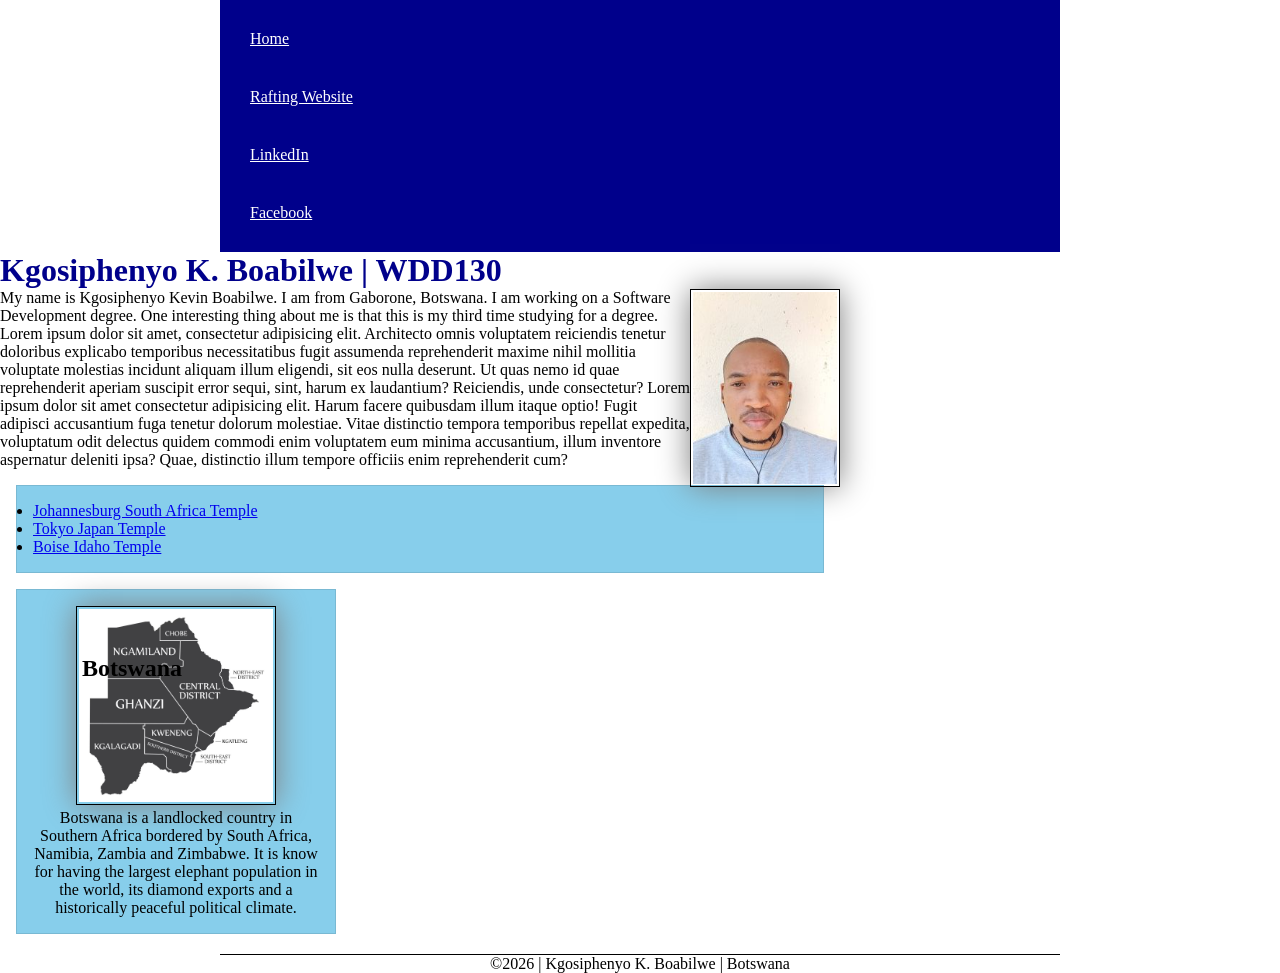
<file: index.html>
<!-- This is an HTML comment-->
<!-- This is also a comment -->

<!DOCTYPE html>
<html lang="en">

<head>
    <meta charset="UTF-8">
    <meta name="viewport" content="width=device-width, initial-scale=1.0">
    <title>Kgosiphenyo K. Boabilwe | WDD130</title>
    <meta name="description" content="Kevin's WDD130 Rafting Website">
    <meta name="author" content="Kgosiphenyo K. Boabilwe">
    <link rel="stylesheet" href="styles/styles.css">
</head>

<body>
    <header>
        <nav>
            <a href="#">Home</a>
            <a href="wwr/">Rafting Website</a>
            <a href="https://linkedin.com" target="_blank">LinkedIn</a>
            <a href="https://facebook.com" target="_blank">Facebook</a>
        </nav>
    </header>
    <main>
        <h1>Kgosiphenyo K. Boabilwe | WDD130</h1>
        <img src="week01/images/profile.jpg" alt="Kgosiphenyo K. Boabilwe" width="200">
        <p>My name is Kgosiphenyo Kevin Boabilwe. I am from Gaborone, Botswana. I am working on a
            Software
            Development degree. One interesting thing about me is that this is my third time
            studying for a
            degree. Lorem ipsum dolor sit amet, consectetur adipisicing elit. Architecto omnis
            voluptatem reiciendis tenetur doloribus explicabo temporibus necessitatibus fugit
            assumenda reprehenderit maxime nihil mollitia voluptate molestias incidunt aliquam illum
            eligendi, sit eos nulla deserunt. Ut quas nemo id quae reprehenderit aperiam suscipit
            error sequi, sint, harum ex laudantium? Reiciendis, unde consectetur? Lorem ipsum dolor
            sit amet consectetur adipisicing elit. Harum facere quibusdam illum itaque optio! Fugit
            adipisci accusantium fuga tenetur dolorum molestiae. Vitae distinctio tempora temporibus
            repellat expedita, voluptatum odit delectus quidem commodi enim voluptatem eum minima
            accusantium, illum inventore aspernatur deleniti ipsa? Quae, distinctio illum tempore
            officiis enim reprehenderit cum?</p>
        <ul class="box">
            <li><a href="https://www.churchofjesuschrist.org/temples/details/johannesburg-south-africa-temple?lang=eng"
                  target="_blank">Johannesburg
                    South Africa Temple</a></li>
            <li><a href="https://www.churchofjesuschrist.org/temples/details/tokyo-japan-temple?lang=eng"
                  target="_blank">Tokyo
                    Japan Temple</a>
            </li>
            <li><a href="https://www.churchofjesuschrist.org/temples/details/boise-idaho-temple?lang=eng"
                  target="_blank">Boise
                    Idaho Temple</a></li>
        </ul>
    </main>
    <aside class="box">
        <h2>Botswana</h2>
        <img src="week02/images/subdistricts-of-botswana.jpg" alt="Botswana and its Districts">
        <p>Botswana is a landlocked country in Southern Africa bordered by South Africa, Namibia,
            Zambia and Zimbabwe. It is know for having the largest elephant population
            in the world, its diamond exports and a historically peaceful political climate.</p>
    </aside>
    <footer>
        <p>&copy;2026 | Kgosiphenyo K. Boabilwe | Botswana</p>
    </footer>
</body>

</html>
</file>
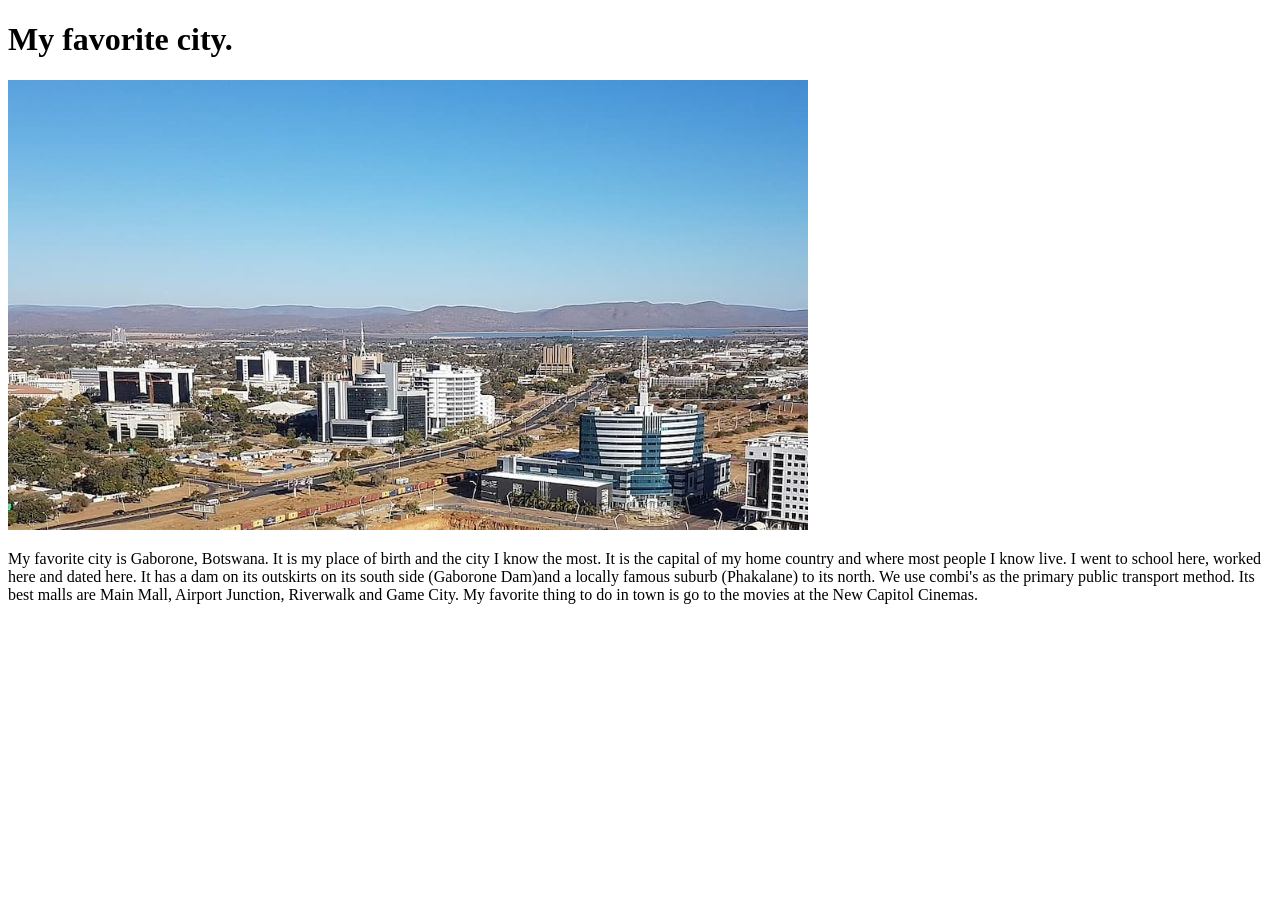
<file: week01/favorite-city.html>
<!DOCTYPE html>
<html lang="en">

<head>
    <meta charset="UTF-8">
    <meta name="viewport" content="width=device-width, initial-scale=1.0">
    <title>Favorite City</title>
</head>

<body>
    <h1>My favorite city.</h1>
    <img src="images/view-from-i-tower small.jpg"
      alt="Skyline view of Gaborone, with dam in background, from I-Tower">
    <p>My favorite city is Gaborone, Botswana. It is my place of birth and the city I
        know
        the most.
        It is the capital of my home country and where most people I know live. I went to school
        here, worked here and dated here. It has a dam on its outskirts on its south side (Gaborone
        Dam)and a
        locally famous suburb (Phakalane) to its north. We use combi's as the primary public
        transport
        method.
        Its best malls are Main Mall, Airport Junction, Riverwalk and Game City. My favorite thing
        to do
        in town is go to the movies at the New Capitol Cinemas.</p>
</body>

</html>
</file>
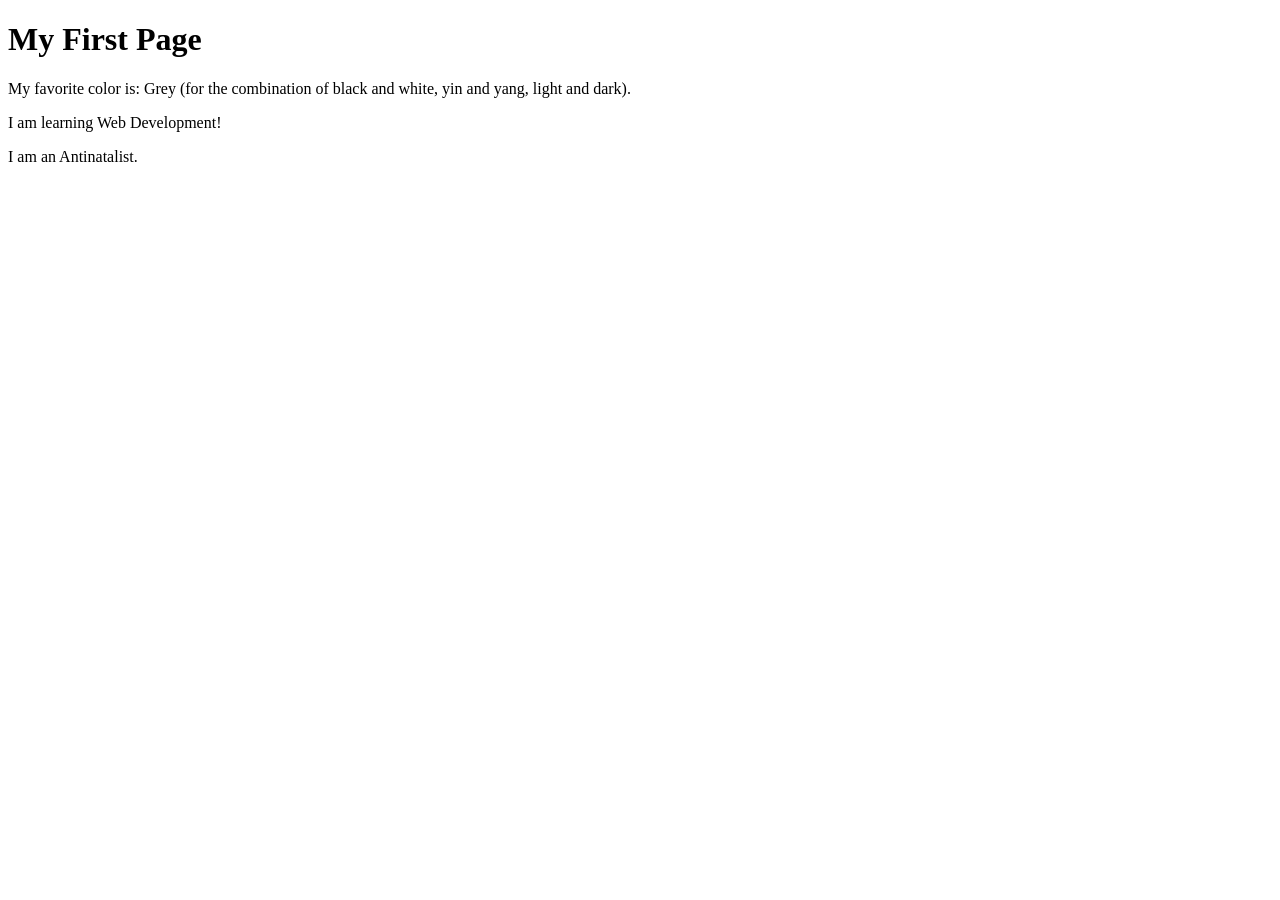
<file: week01/first-page.html>
<!DOCTYPE html>
<html lang="en">

<head>
    <meta charset="UTF-8">
    <meta name="viewport" content="width=device-width, initial-scale=1.0">
    <title>My First Page</title>
</head>

<body>
    <h1>My First Page</h1>
    <p>My favorite color is: Grey (for the combination of black and white, yin and yang, light and
        dark).</p>
    <p>I am learning Web Development!</p>
    <p>I am an Antinatalist.</p>
</body>

</html>
</file>
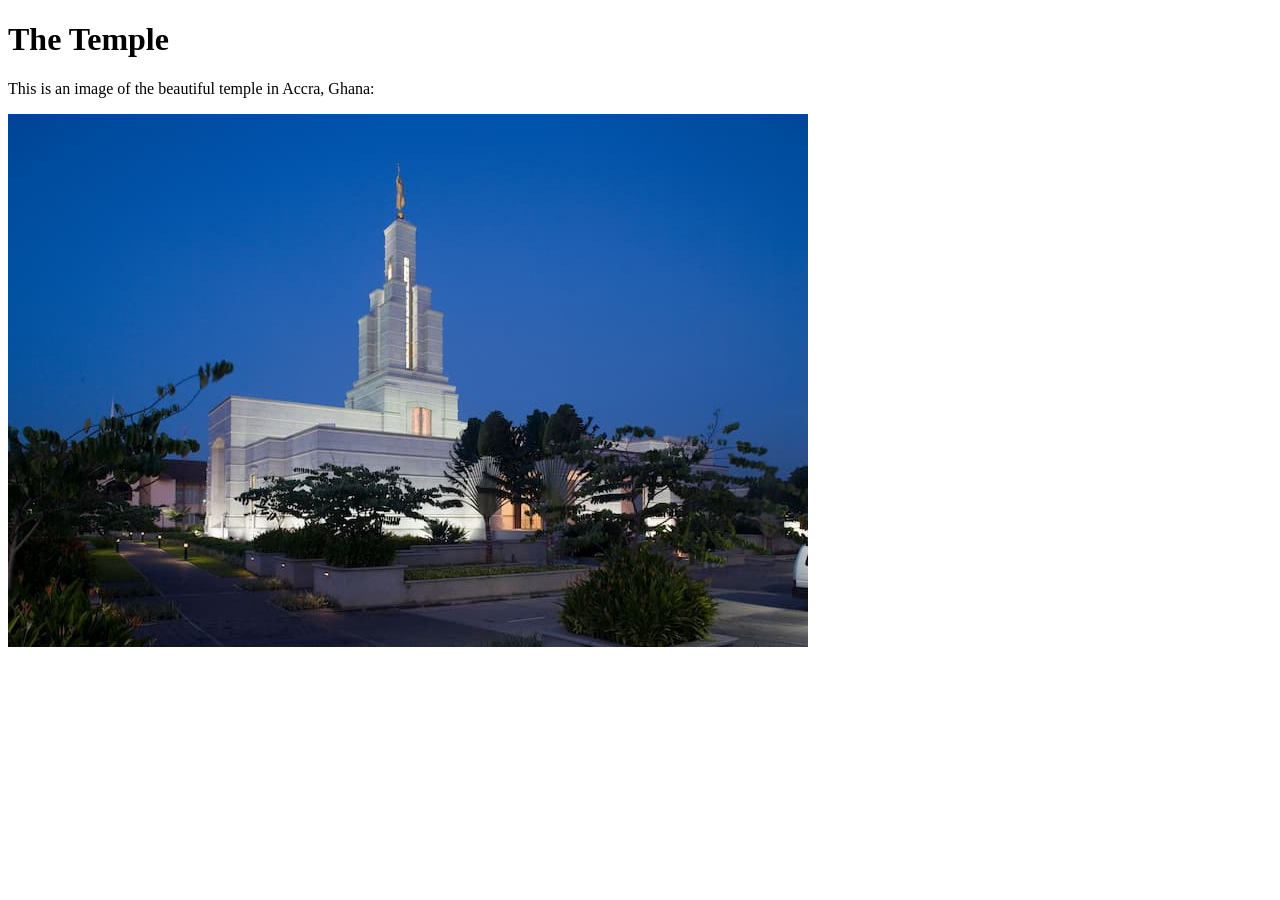
<file: week01/images-solution.html>
<!DOCTYPE html>
<html lang="en">
<head>
    <meta charset="UTF-8">
    <meta name="viewport" content="width=device-width, initial-scale=1.0">
    <title>Temple Image</title>
</head>
<body>
    <h1>The Temple</h1>
    <p>This is an image of the beautiful temple in Accra, Ghana:</p>
    <img src="images/temple-small.jpg" alt="The Accra Ghana Temple">
    
</body>
</html>
</file>
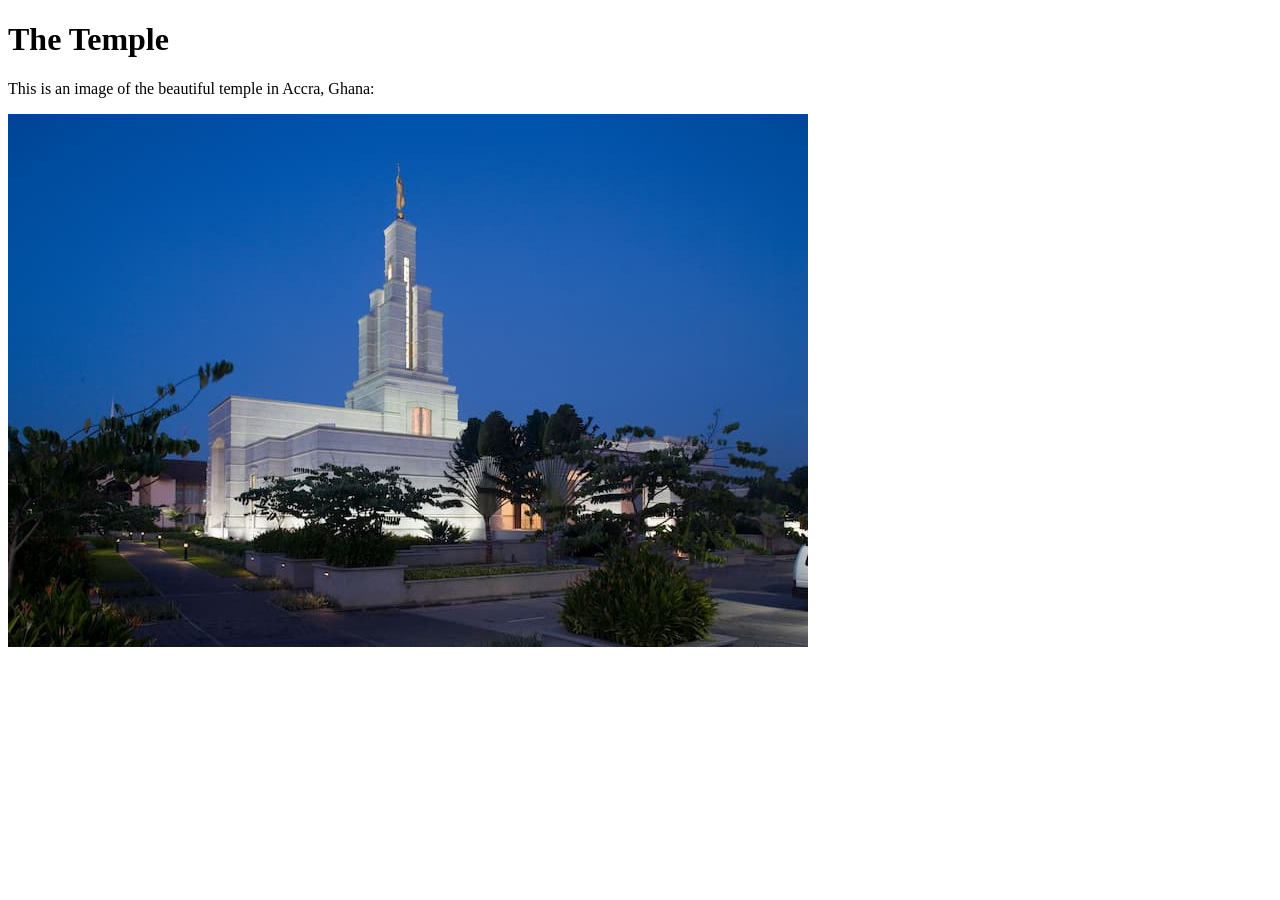
<file: week01/images.html>
<!DOCTYPE html>
<html lang="en">

<head>
    <meta charset="UTF-8">
    <meta name="viewport" content="width=device-width, initial-scale=1.0">
    <title>Temple Image</title>
</head>

<body>
    <h1>The Temple</h1>
    <p>This is an image of the beautiful temple in Accra, Ghana:</p>
    <img src="images/temple-small.jpg" alt="The Accra Ghana Temple">

</body>

</html>
</file>
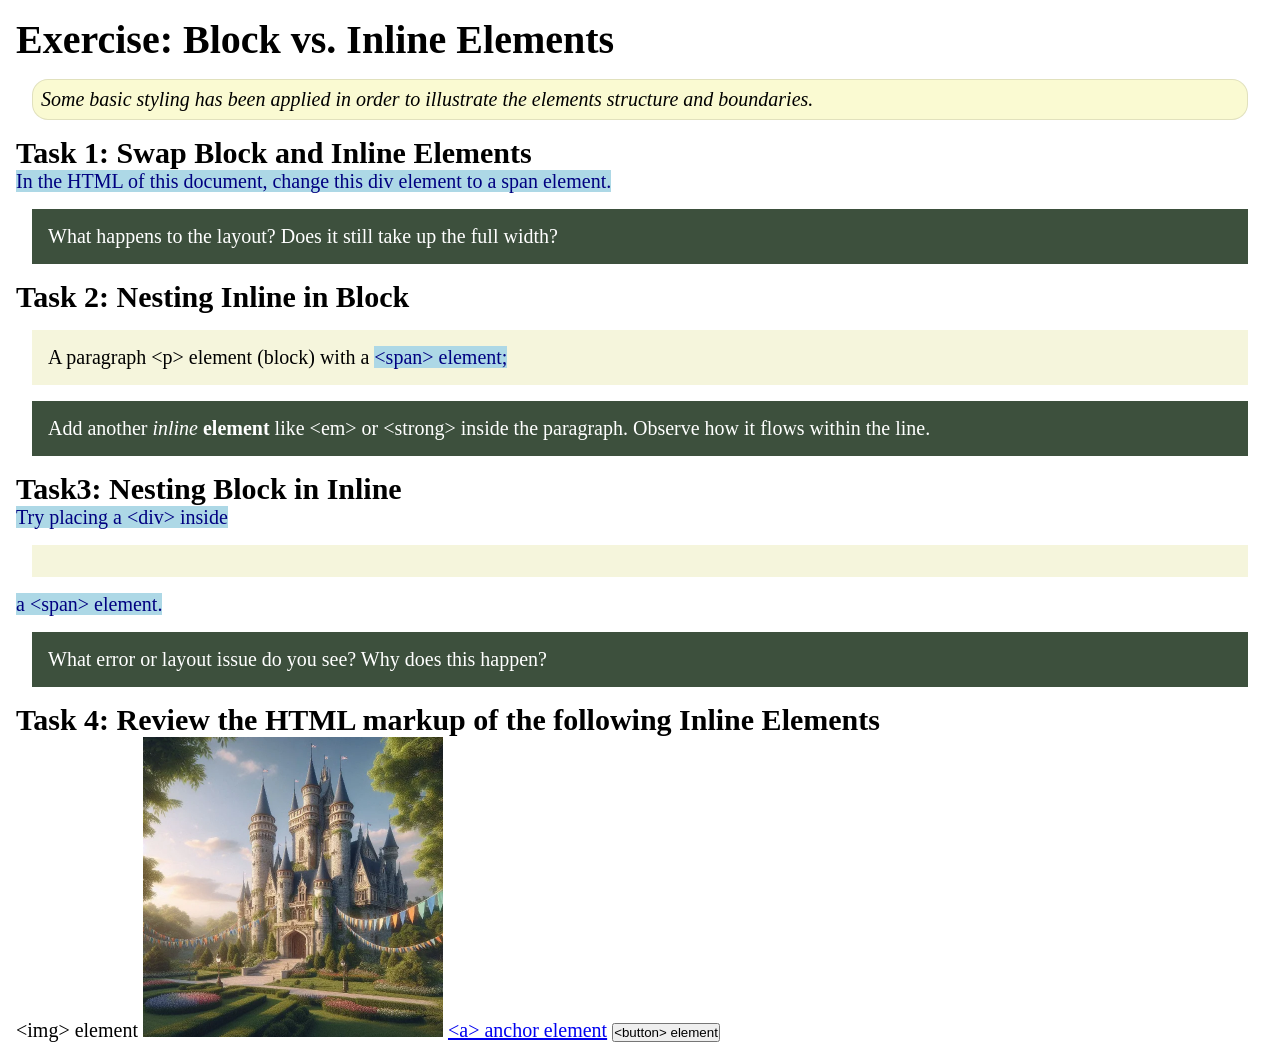
<file: week02/block-vs-inline.html>
<!DOCTYPE html>
<html lang="en">

<head>
    <meta charset="UTF-8">
    <meta name="viewport" content="width=device-width, initial-scale=1.0">
    <title>Exercise: Block vs. Inline Elements</title>
    <link rel="stylesheet" href="styles/block-vs-inline.css">
</head>

<body>
    <main>
        <h1>Exercise: Block vs. Inline Elements</h1>
        <p class="note">Some basic styling has been applied in order to illustrate the elements
            structure and
            boundaries.</p>

        <h2>Task 1: Swap Block and Inline Elements</h2>
        <span>In the HTML of this document, change this div element to a span element.</span>

        <p class="question">What happens to the layout? Does it still take up the full width?</p>

        <h2>Task 2: Nesting Inline in Block</h2>
        <p>A paragraph &lt;p&gt; element (block) with a <span>&lt;span&gt; element;</span></p>
        <p class="question">Add another <em>inline</em> <strong>element</strong> like &lt;em&gt; or
            &lt;strong&gt; inside the
            paragraph. Observe
            how it flows within the line.</p>

        <h2>Task3: Nesting Block in Inline</h2>
        <span>Try placing a &lt;div&gt; inside<div></div> a &lt;span&gt; element.</span>
        <p class="question">What error or layout issue do you see? Why does this happen?</p>


        <h2>Task 4: Review the HTML markup of the following Inline Elements</h2>
        &lt;img&gt; element
        <img src="images/castle.webp" alt="placeholder image (images are inline)" width="300"
          height="300">
        <a href="https://churchofjesuschrist.org">&lt;a&gt; anchor element</a>
        <button type="button">&lt;button&gt; element</button>
    </main>
</body>

</html>
</file>
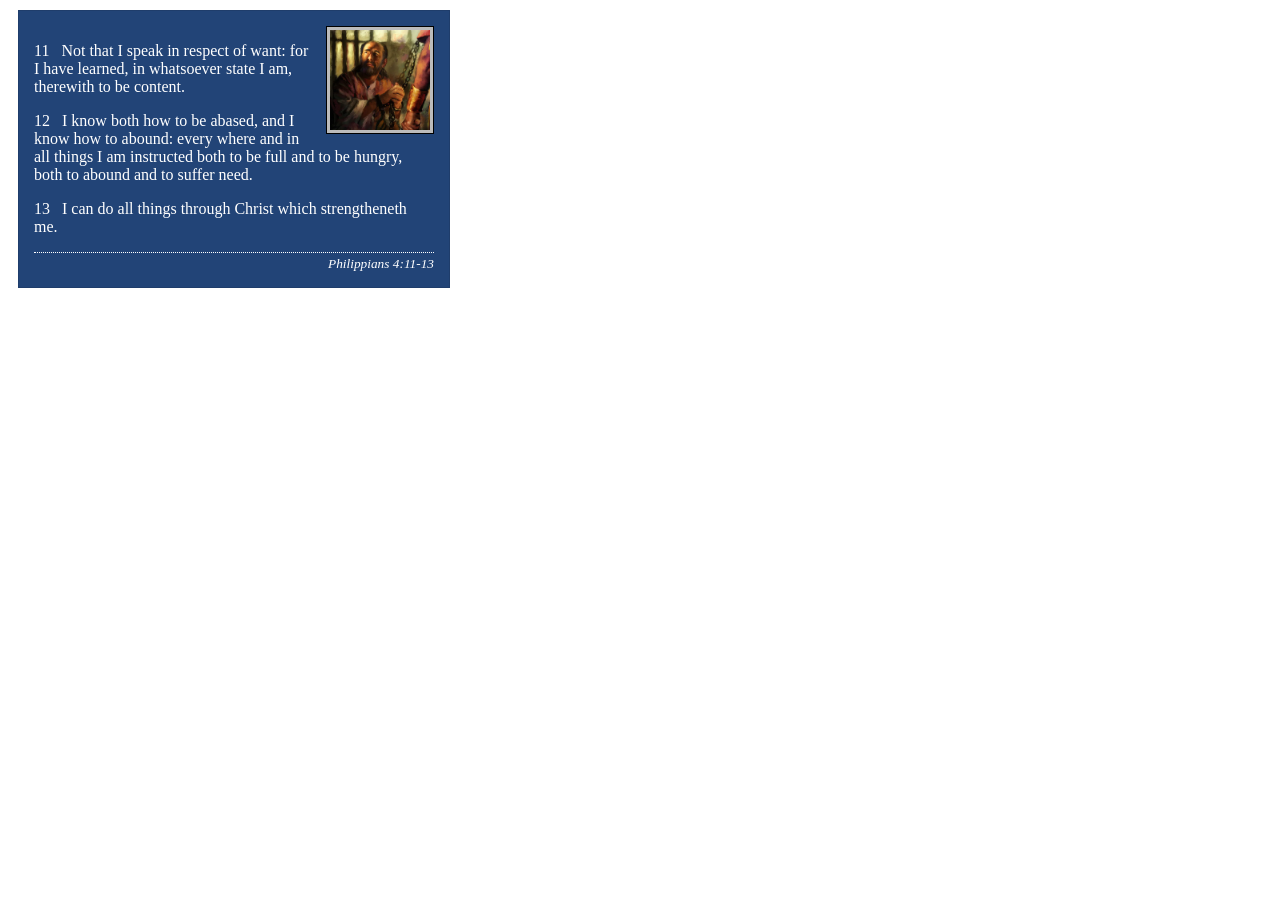
<file: week02/box-model-solution.html>
<!DOCTYPE html>
<html lang="en">
<head>
    <meta charset="UTF-8">
    <meta name="viewport" content="width=device-width, initial-scale=1.0">
    <title>Box Model Activity</title>
    <link rel="stylesheet" href="styles/box-model-solution.css">
</head>
<body>
    <main>
        <div class="callout">
            <img src="images/apostle-paul-imprisoned.webp" alt="Paul the Apostle - Imprisoned in Rome" width="200" height="200">
            <blockquote>
                <p>11 &nbsp; Not that I speak in respect of want: for I have learned, in whatsoever state I am, therewith to be content.</p>
                <p>12 &nbsp; I know both how to be abased, and I know how to abound: every where and in all things I am instructed both to be full and to be hungry, both to abound and to suffer need.</p>
                <p>13 &nbsp; I can do all things through Christ which strengtheneth me.</p>
            </blockquote>
            <cite>Philippians 4:11-13</cite>
        </div>
    </main>
</body>
</html>
</file>
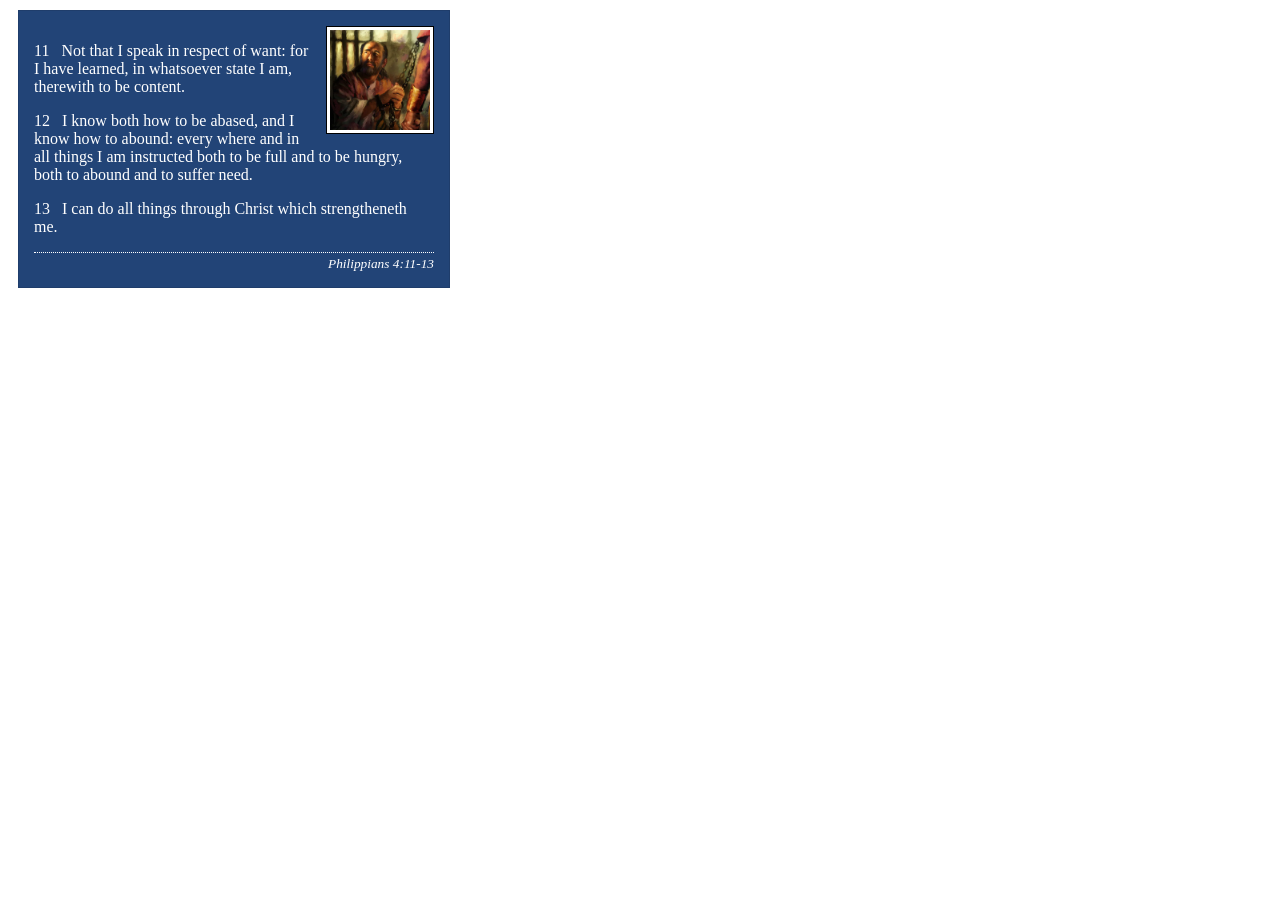
<file: week02/box-model.html>
<!DOCTYPE html>
<html lang="en">

<head>
    <meta charset="UTF-8">
    <meta name="viewport" content="width=device-width, initial-scale=1.0">
    <title>Box Model Activity</title>
    <link rel="stylesheet" href="styles/box-model.css">
</head>

<body>
    <main>
        <div class="callout">
            <img src="images/apostle-paul-imprisoned.webp"
              alt="Paul the Apostle - Imprisoned in Rome" width="200" height="200">
            <blockquote>
                <p>11 &nbsp; Not that I speak in respect of want: for I have learned, in whatsoever
                    state I am, therewith to be content.</p>
                <p>12 &nbsp; I know both how to be abased, and I know how to abound: every where and
                    in all things I am instructed both to be full and to be hungry, both to abound
                    and to suffer need.</p>
                <p>13 &nbsp; I can do all things through Christ which strengtheneth me.</p>
            </blockquote>
            <cite>Philippians 4:11-13</cite>
        </div>
    </main>
</body>

</html>
</file>
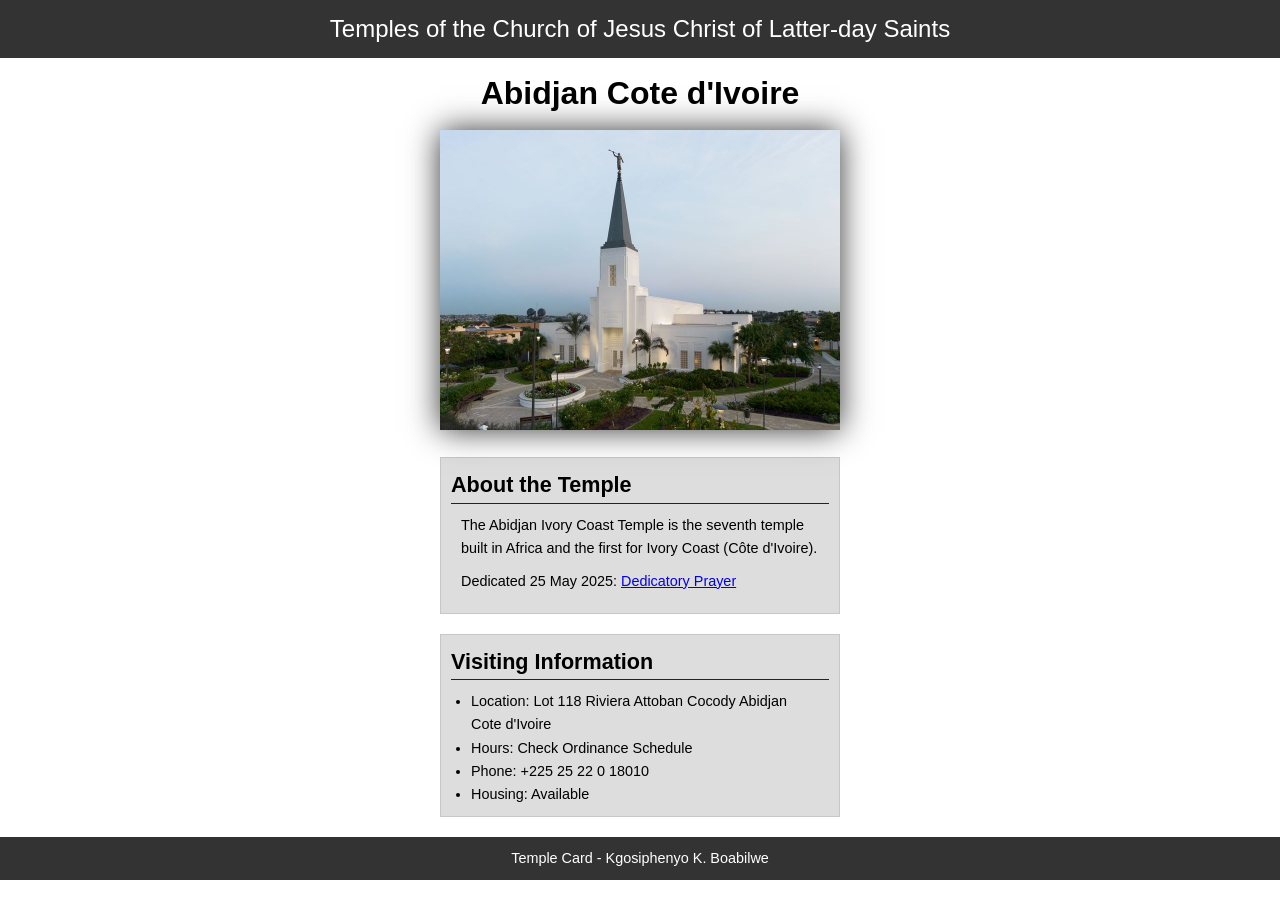
<file: week02/temple.html>
<!DOCTYPE html>
<html lang="en">

<head>
    <meta charset="UTF-8">
    <meta name="viewport" content="width=device-width, initial-scale=1.0">
    <title>Temple Card - Abidjan Cote d'Ivoire</title>
    <link rel="stylesheet" href="styles/temple.css">
</head>

<body>
    <header>
        <p>Temples of the Church of Jesus Christ of Latter-day Saints</p>
    </header>
    <main>
        <h1>Abidjan Cote d'Ivoire</h1>
        <picture>
            <img src="images/abidjan-ivory-coast.jpeg" alt="Abidjan Cote d'Ivoire Temple">
        </picture>
        <section>
            <h2>About the Temple</h2>
            <p>The Abidjan Ivory Coast Temple is the seventh temple built in Africa and the first
                for Ivory Coast (Côte
                d'Ivoire).</p>
            <p>Dedicated 25 May 2025: <a
                  href="https://www.churchofjesuschrist.org/temples/dedicatory-prayer/abidjan-ivory-coast-temple/2025-05-25?lang=eng"
                  target="_blank" rel="noopener noreferrer">Dedicatory Prayer</a></p>
        </section>
        <section>
            <h2>Visiting Information</h2>
            <ul>
                <li>Location: Lot 118 Riviera Attoban Cocody Abidjan Cote d'Ivoire</li>
                <li>Hours: Check Ordinance Schedule</li>
                <li>Phone: +225 25 22 0 18010</li>
                <li>Housing: Available</li>
            </ul>
        </section>
    </main>
    <footer>
        <p>Temple Card - Kgosiphenyo K. Boabilwe</p>
    </footer>
</body>

</html>
</file>
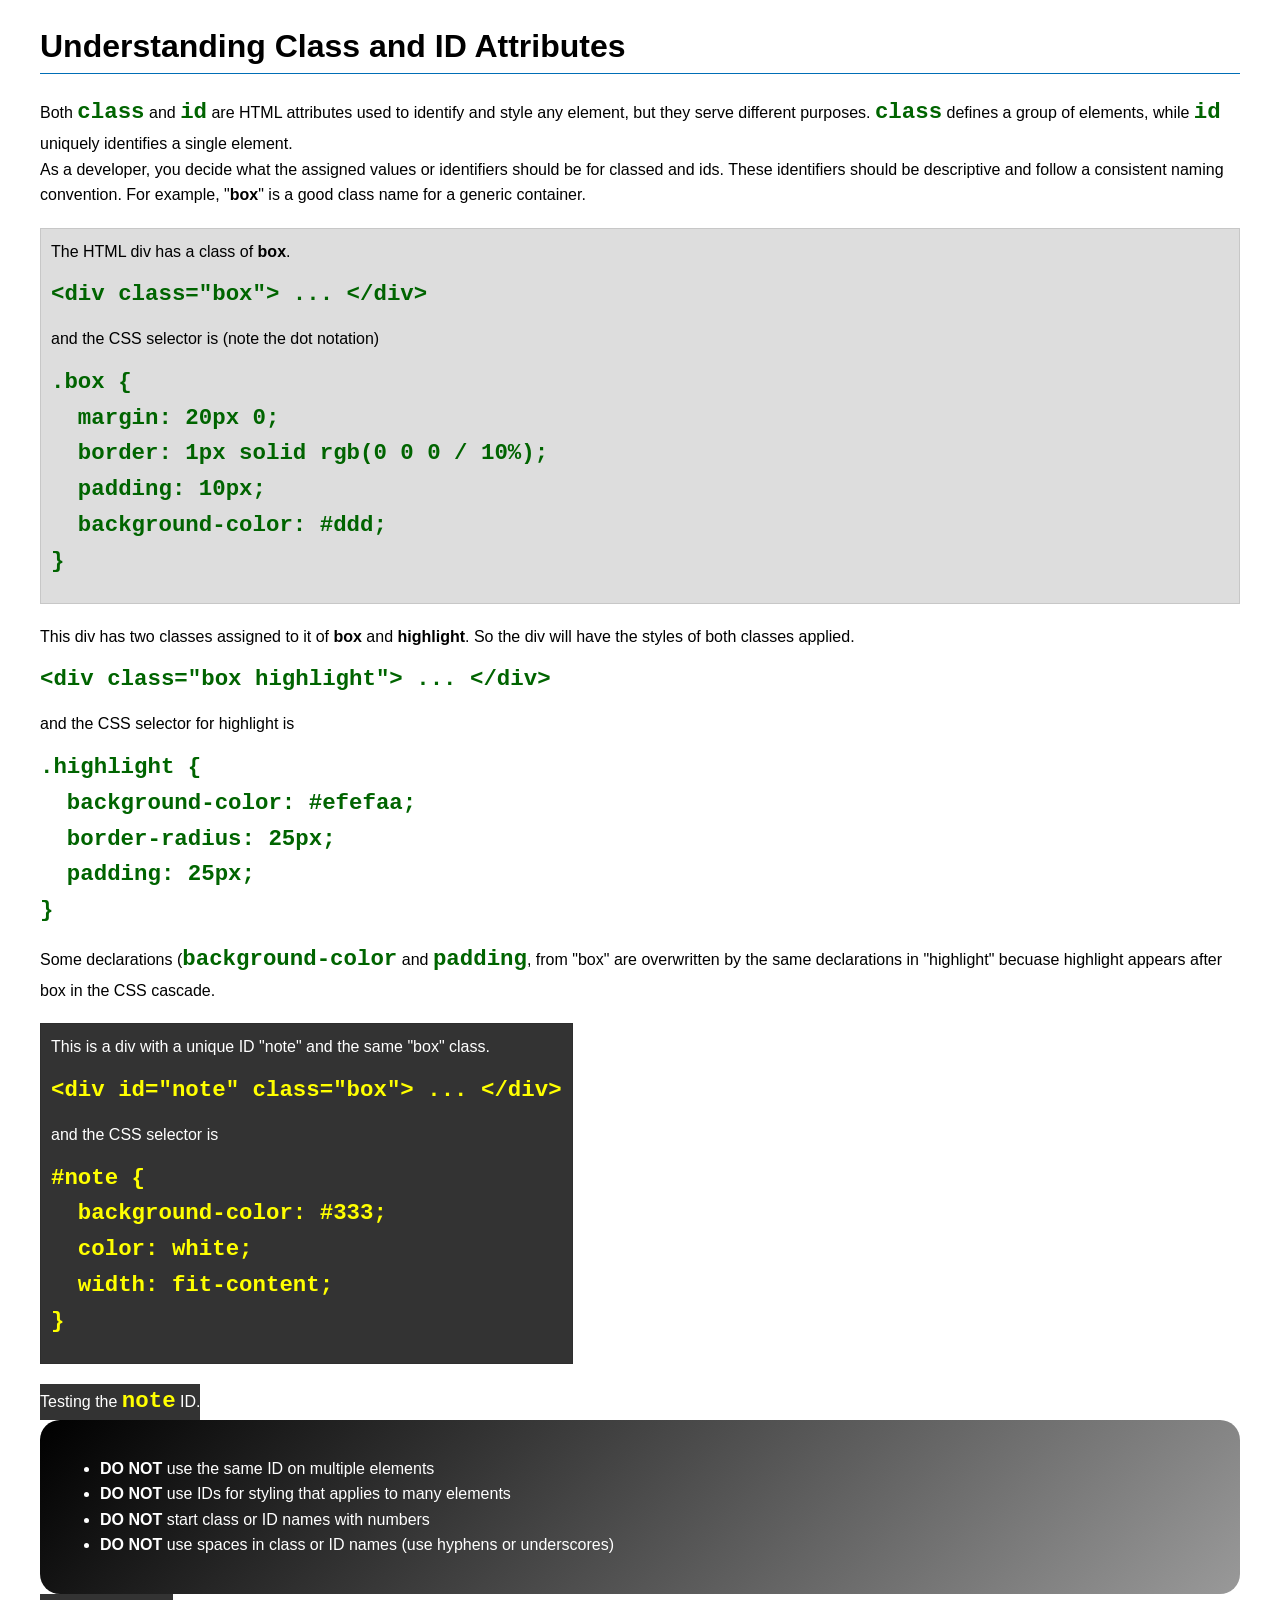
<file: week03/class-and-id.html>
<!DOCTYPE html>
<html lang="en">

<head>
    <meta charset="UTF-8">
    <meta name="viewport" content="width=device-width, initial-scale=1.0">
    <title>Class vs ID Attributes</title>
    <link rel="stylesheet" href="styles/class-and-id.css">
</head>

<body>
    <h1>Understanding Class and ID Attributes</h1>
    <p>Both <code>class</code> and <code>id</code> are HTML attributes used to identify and style
        any element, but they
        serve different purposes. <code>class</code> defines a group of elements, while
        <code>id</code> uniquely
        identifies a single element.
    </p>
    <p>As a developer, you decide what the assigned values or identifiers should be for classed and
        ids. These
        identifiers should be
        descriptive and follow a consistent naming convention. For example, "<strong>box</strong>"
        is a good class name
        for a generic container.</p>
    <div class="box">
        <p>The HTML div has a class of <strong>box</strong>.</p>
        <pre><code class="html">&lt;div class="box"&gt; ... &lt;/div&gt;</code></pre>
        and the CSS selector is (note the dot notation)
        <pre><code class="css">.box {
  margin: 20px 0;
  border: 1px solid rgb(0 0 0 / 10%);
  padding: 10px;
  background-color: #ddd; 
}</code></pre>
    </div>

    <div>
        <p>This div has two classes assigned to it of <strong>box</strong> and
            <strong>highlight</strong>. So the div
            will have the styles of both classes applied.
        </p>
        <pre><code class="html">&lt;div class="box highlight"&gt; ... &lt;/div&gt;</code></pre>
        and the CSS selector for highlight is
        <pre><code class="css">.highlight {
  background-color: #efefaa;
  border-radius: 25px;
  padding: 25px;
}</code></pre>
        <p>Some declarations (<code>background-color</code> and <code>padding</code>, from "box" are
            overwritten by the same declarations in "highlight" becuase highlight appears after box
            in the CSS cascade.</p>
    </div>

    <div id="note" class="box">
        <p>This is a div with a unique ID "note" and the same "box" class.</p>
        <pre><code class="html">&lt;div id="note" class="box"&gt; ... &lt;/div&gt;</code></pre>
        and the CSS selector is
        <pre><code class="css">#note {
  background-color: #333;
  color: white;
  width: fit-content;
}</code></pre>
    </div>

    <div id="note">
        <p>Testing the <code>note</code> ID.</p>
    </div>

    <section id="best-practice">
        <ul>
            <li><strong>DO NOT</strong> use the same ID on multiple elements</li>
            <li><strong>DO NOT</strong> use IDs for styling that applies to many elements</li>
            <li><strong>DO NOT</strong> start class or ID names with numbers</li>
            <li><strong>DO NOT</strong> use spaces in class or ID names (use hyphens or underscores)
            </li>
        </ul>
    </section>
    <div id="note">
        <p>Testing the note ID</p>
        <!-- I didn't get the error the study material claimed I would -->
    </div>

</body>

</html>
</file>
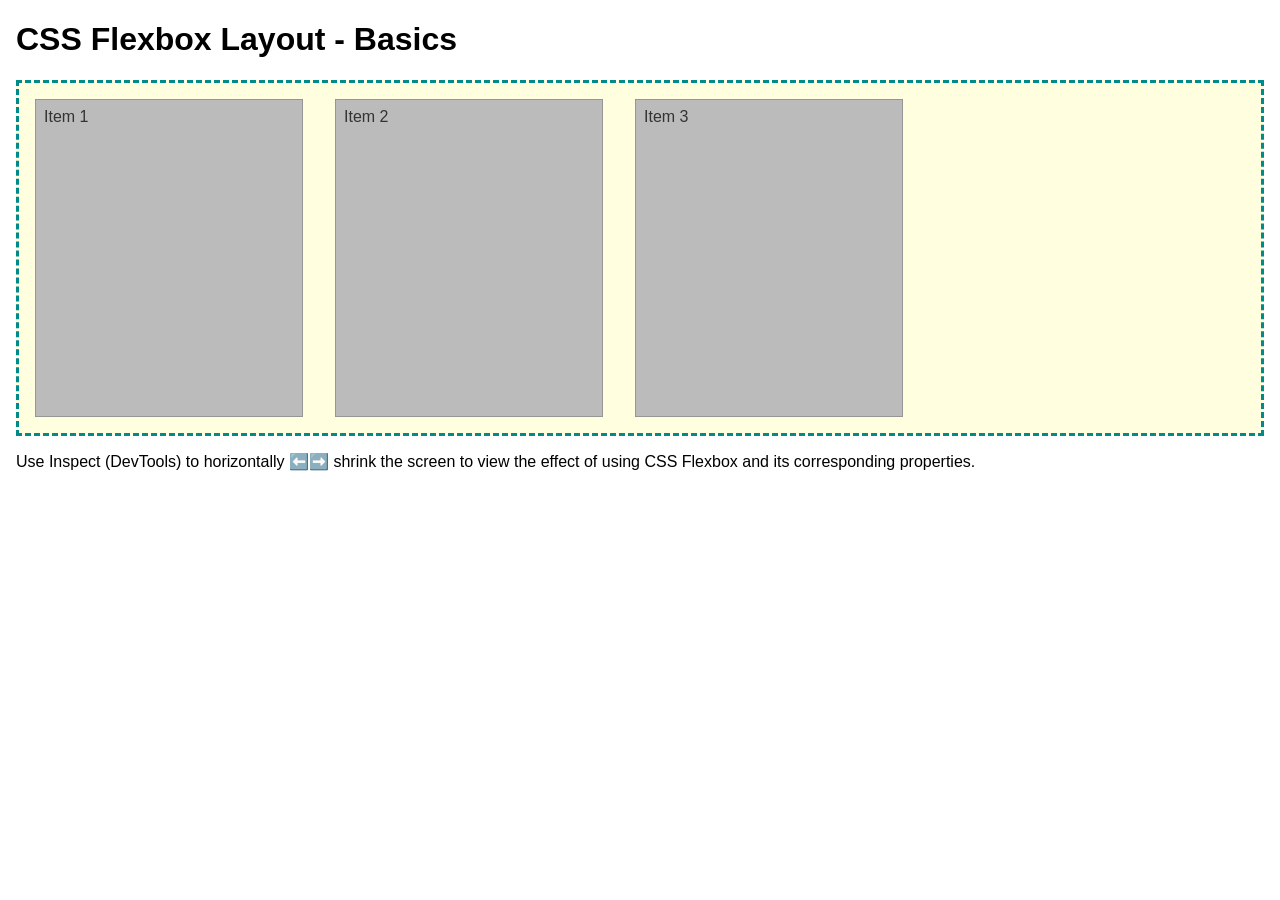
<file: week04/flexbox-layout.html>
<!DOCTYPE html>
<html lang="en">
<head>
    <meta charset="UTF-8">
    <meta name="viewport" content="width=device-width, initial-scale=1.0">
    <title>CSS Flexbox Layout - Basics</title>
    <link rel="stylesheet" href="styles/flexbox.css">
</head>
<body>
    <main>
        <h1>CSS Flexbox Layout - Basics</h1>
        <div class="flex-container">
            <div class="flex-item item1">Item 1</div>
            <div class="flex-item item2">Item 2</div>
            <div class="flex-item item3">Item 3</div>
        </div>
        <p>Use Inspect (DevTools) to horizontally ⬅️➡️ shrink the screen to view the effect of using CSS Flexbox and its corresponding properties.</p>
    </main>
</body>
</html>
</file>
<file: styles/styles.css>
/* This is a CSS comment */
/* This is also a comment */
* {
    margin: 0;
    padding: 0;
    box-sizing: border-box;
}

:root {
    --image-width: 150px;
    --heading-background-color: darkblue;
    --nav-aside-color: white;
}

nav {
    background-color: var(--heading-background-color);
    padding: 10px;
}

nav a {
    color: var(--nav-aside-color);
    display: block;
    padding: 20px;
}

header,
footer {
    max-width: 840px;
    margin: 0 auto;
}

main {
    max-width: 840px;
}

main img {
    float: right;
    width: var(--image-width);
    height: auto;
}

h1 {
    color: var(--heading-background-color);
}

aside h2 {
    position: absolute;
    top: 65px;
    left: 65px;
}

img {
    width: var(--image-width);
    height: auto;
    border: 1px solid black;
    padding: 2px;
    box-shadow: 0 0 30px gray;
}

p {
    padding: 0;
}

aside {
    position: relative;
    width: 20rem;
    border: 1px solid rgb(0 0 0 / 0.2);
    color: var(--nav-aside-color);
    text-align: center;
}

aside img {
    width: 200px;
    height: auto;
}

footer {
    margin-top: 20px;
    border-top: 1px solid black;
    text-align: center;
}

/* Class Selectors */
.box {
    margin: 1rem;
    border: 1px solid rgb(0 0 0 / 10%);
    padding: 1rem;
    background-color: skyblue;
    color: #000;
}
</file>
<file: week02/styles/block-vs-inline.css>
* {
    margin: 0;
    padding: 0;
}

body {
    font-size: 20px;
    margin: 1rem;
}

p,
div {
    background-color: beige;
    margin: 1rem;
    padding: 1rem;
}

span {
    color: navy;
    background-color: lightblue;
}

code {
    margin: 0;
    padding: 0;
    color: green;
    font-size: 1.2rem;
}

.note {
    font-style: italic;
    background-color: lightgoldenrodyellow;
    border-radius: 1rem;
    border: 1px solid rgb(0 0 0 / 10%);
    margin: 1rem;
    padding: .5rem;
}

.question {
    background-color: #3d503d;
    color: #fff;
}
</file>
<file: week02/styles/box-model-solution.css>
.callout {
    max-width: 400px;
    margin: 10px;
    border: 1px solid rgba(0, 0, 0, .1);
    padding: 15px;
    background-color: #247;
    color: #fff;
}

.callout img {
    float: right;
    margin: 0 0 10px 15px;
    border: 1px solid #000;
    padding: 3px;
    background-color: #bbb;
    width: 100px;
    height: auto;

}

blockquote {
    margin: 0;
}

cite {
    display: block;
    border-top: 1px dotted #fff;
    padding-top: 3px;
    text-align: right;
    font-size: smaller;
}
</file>
<file: week02/styles/box-model.css>
.callout {
    max-width: 400px;
    margin: 10px;
    border: 1px solid rgba(0, 0, 0, .1);
    padding: 15px;
    background-color: #247;
    color: white;
}

.callout img {
    float: right;
    margin: 0 0 10px 15px;
    border: 1px solid black;
    padding: 3px;
    background-color: white;
    width: 100px;
    height: auto;
}

blockquote {
    margin: 0;
}

cite {
    display: block;
    border-top: 1px dotted white;
    padding-top: 3px;
    text-align: right;
    font-size: smaller;
}
</file>
<file: week02/styles/temple.css>
* {
    margin: 0;
    padding: 0;
}

body {
    font-family: Arial, Helvetica, sans-serif;
    line-height: 1.6;
}

header,
footer {
    background-color: #333;
    color: white;
    padding: 10px 0;
    text-align: center;
    font-size: 1.5rem;
}

main {
    width: 400px;
    margin: 0 auto;
}

h1 {
    margin: 10px;
    text-align: center;
}

h2 {
    border-bottom: 1px solid #222;
}

img {
    width: 100%;
    height: auto;
    box-shadow: 0 0 30px #333;
}

section {
    margin: 20px 0;
    border: 1px solid rgb(0 0 0 / 10%);
    padding: 10px;
    background-color: #ddd;
    font-size: .9rem;
}

section p {
    margin: 10px;
}

ul {
    margin: 10px 20px 0;
}

footer {
    font-size: .9rem;

}
</file>
<file: week03/styles/class-and-id.css>
body {
    font-family: Arial, sans-serif;
    line-height: 1.6;
    margin: 0;
    padding: 0 40px;
}

h1 {
    border-bottom: 1px solid rgb(0 110 182);
    padding-bottom: 0;
}

p {
    margin: 0;
}

code {
    color: darkgreen;
    font-weight: 700;
    font-size: 1.4rem;
}

/* Class examples - can be reused */

.box {
    margin: 20px 0;
    border: 1px solid rgb(0 0 0 / 10%);
    padding: 10px;
    background-color: #ddd;
    /* this is shorthand for #dddddd */
}

.highlight {
    background-color: #efefaa;
    border-radius: 25px;
    padding: 25px;
}

/* ID examples - should be unique */

#note {
    background-color: #333;
    color: white;
    width: fit-content;
}

#note code {
    color: yellow;
}

#best-practice {
    background: linear-gradient(135deg, #000 0%, #999 100%);
    color: white;
    border-radius: 20px;
    padding: 20px
}
</file>
<file: week04/styles/flexbox.css>
body {
    font-family: Helvetica, Arial, sans-serif;
    margin: 1rem;
}

.flex-container {
    border: 3px dashed darkcyan;
    background-color: lightyellow;
    display: flex;
    flex-wrap: wrap;
}

.flex-item {
    width: 250px;
    margin: 1rem;
    border: 1px solid rgb(0 0 0 / 20%);
    padding: 0.5rem;
    background-color: #bbb;
    color: #333;
}

.item1 {
    min-height: 100px;
}

.item2 {
    min-height: 200px;
}

.item3 {
    min-height: 300px;
}
</file>
